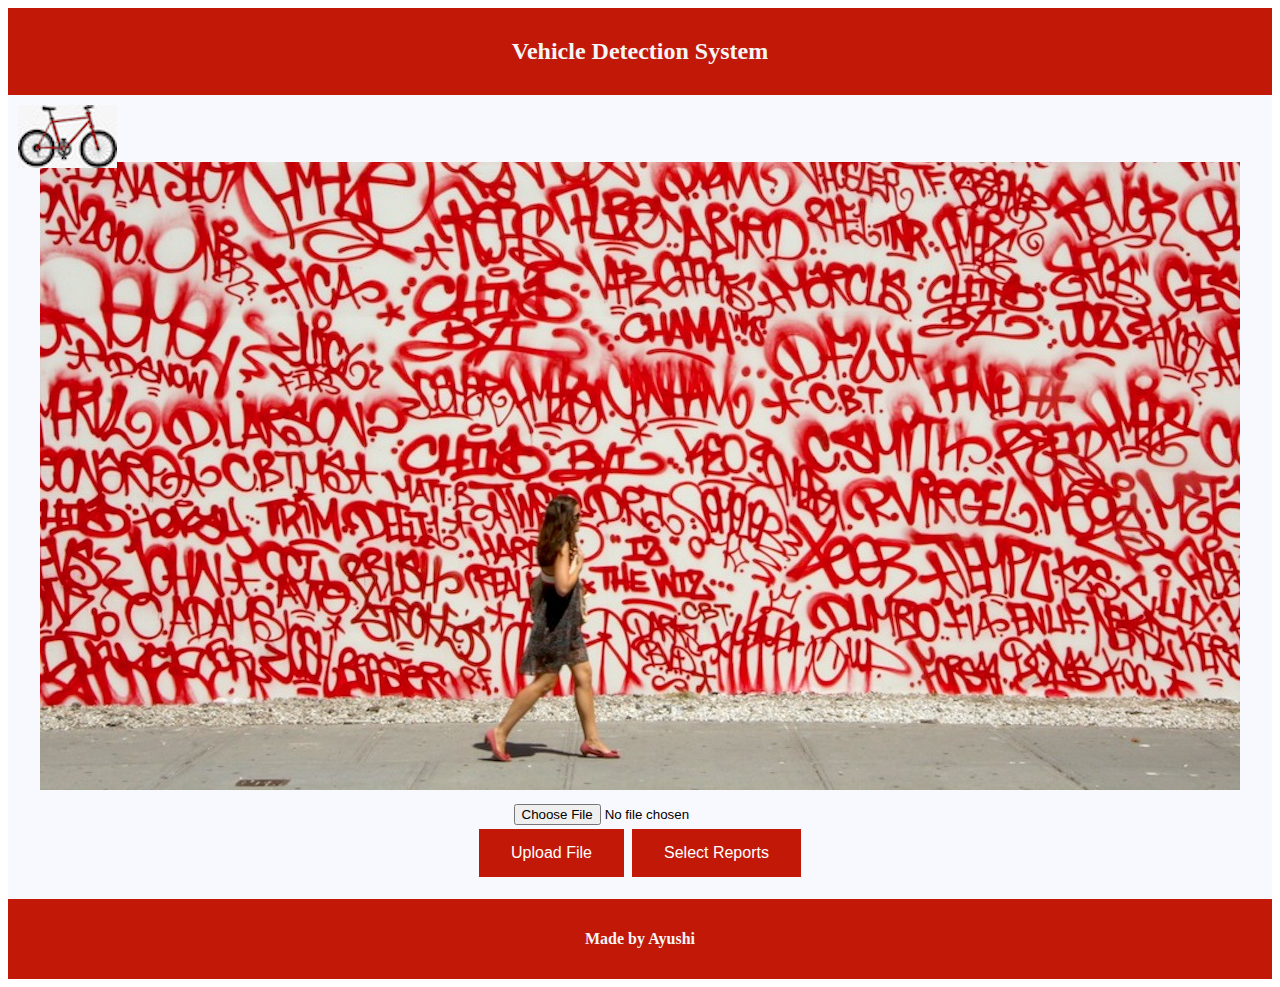
<file: target/classes/static/index.html>
<!DOCTYPE HTML>
<html>
<head>
    <title>Vehicle Detection System</title>
    <link rel="stylesheet" href="styles.css">
    <meta http-equiv="Content-Type" content="text/html; charset=UTF-8" />
</head>
<body>
<div id="header">
    <h2>Vehicle Detection System</h2>
</div>
<div id="container">
    <div id="animated_div">
        <img src = "bike.jpg" alt="bike.jpg"/>
    </div>
    <div>
    <center>
        <img src="graffiti.jpg" alt="graffiti.jpg" id="imgBackground"/>
        <div id="subContainer">
        <form>
            <input type="file" id="file" accept=".xml"/>
        </form>
        <button class="button" id="fileUpload" onclick="uploadFile();">Upload File</button>
        <button class="button" id="selectReports" onclick="fetchFile();">Select Reports</button>
    </div>
    </center>
    </div>
</div>
<script src="https://ajax.googleapis.com/ajax/libs/jquery/3.3.1/jquery.min.js"></script>
<script type="text/javascript" src="main.js"></script>
<div id="footer">
    <h4>Made by Ayushi</h4>
</div>
</body>
</html>
</file>
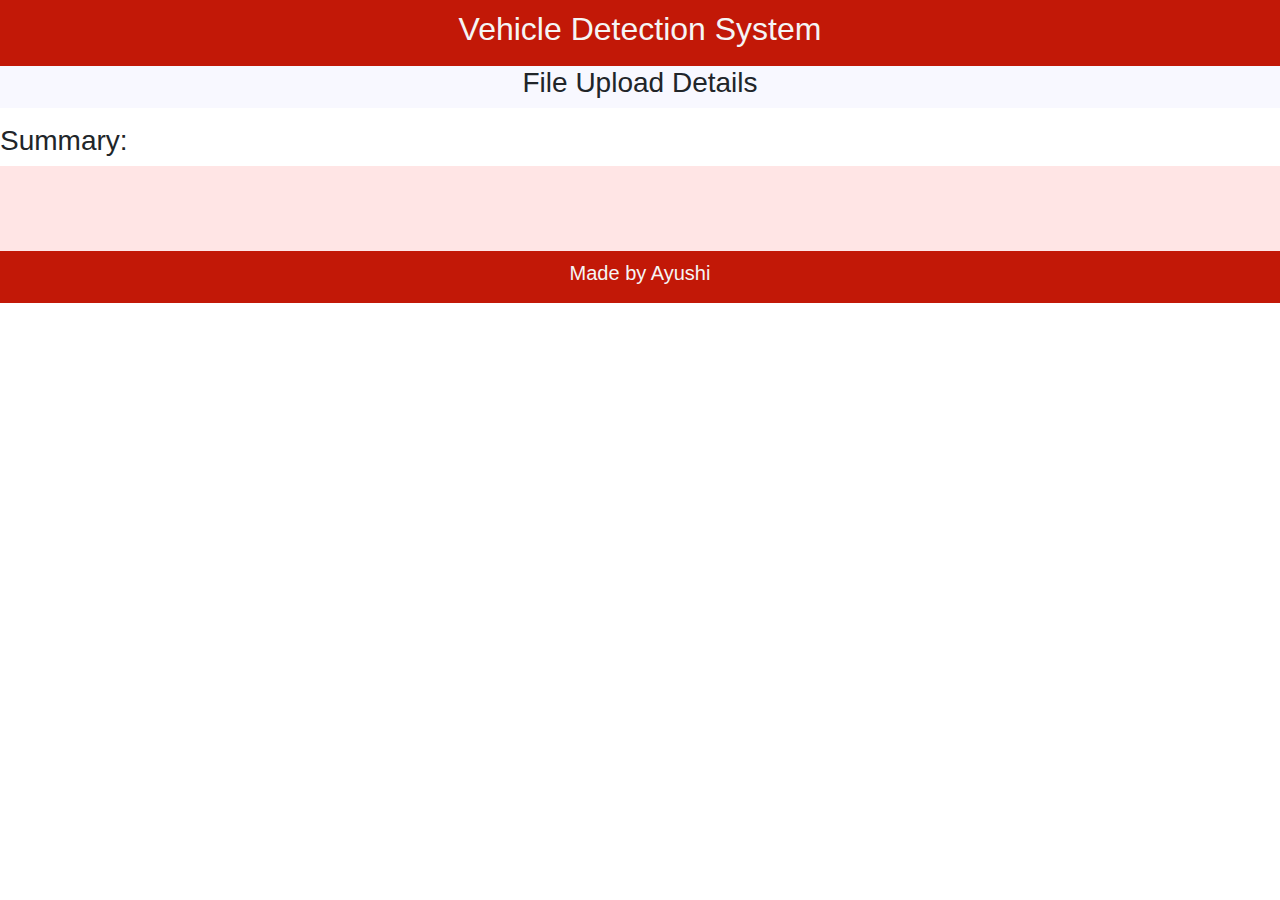
<file: target/classes/static/DetailsPage.html>
<!DOCTYPE HTML>
<html>
<head>
    <title>Vehicle Detection System</title>
    <link rel="stylesheet" href="styles.css">
    <link rel="stylesheet" href="https://maxcdn.bootstrapcdn.com/bootstrap/4.2.1/css/bootstrap.min.css">
    <script src="https://ajax.googleapis.com/ajax/libs/jquery/3.3.1/jquery.min.js"></script>
    <script src="https://cdnjs.cloudflare.com/ajax/libs/popper.js/1.14.6/umd/popper.min.js"></script>
    <script src="https://maxcdn.bootstrapcdn.com/bootstrap/4.2.1/js/bootstrap.min.js"></script>
    <script type="text/javascript" src="main.js"></script>
    <script src="labelNames.jsonp"></script>
    <meta http-equiv="Content-Type" content="text/html; charset=UTF-8" />
</head>
<body onload = "addTableValues()">
<div id="header">
    <h2>Vehicle Detection System</h2>
</div>
<div id="container">
    <center>
        <h3>File Upload Details</h3>
        <table class="table table-dark table-hover">
            <thead><tr id="tHead"></tr></thead>
            <tbody id="tBody"></tbody>
        </table>
    </center>
</div>
<h3>Summary:</h3>
<div id="summary">
</div>
<div id="myModal" class="modal">
<div class="modal-content" id="modalContent">
    <span class="close">&times;</span>
</div>
</div>
<script src="https://ajax.googleapis.com/ajax/libs/jquery/3.3.1/jquery.min.js"></script>
<div id="footer">
    <h5>Made by Ayushi</h5>
</div>
</body>
</html>
</file>
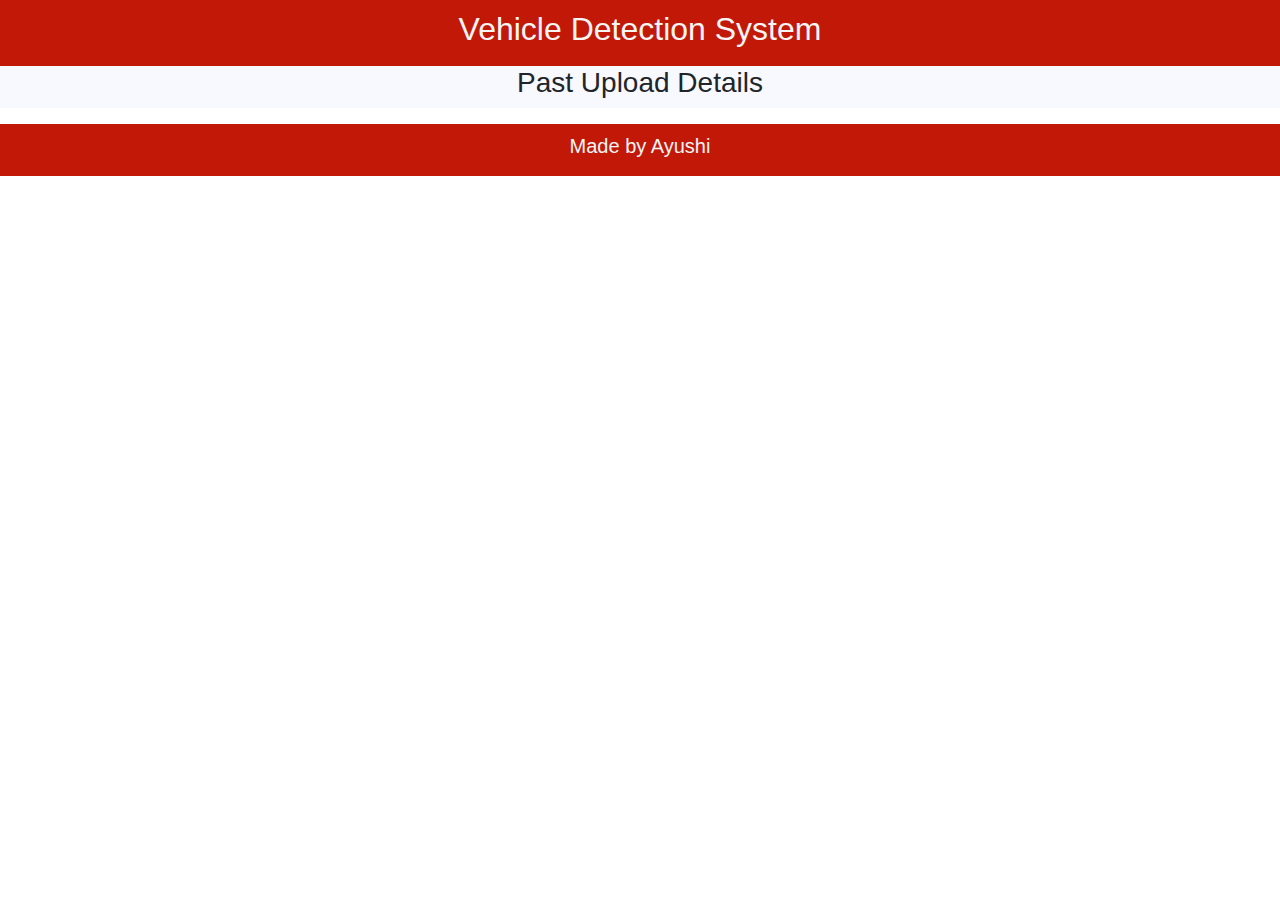
<file: target/classes/static/HistoryPage.html>
<!DOCTYPE HTML>
<html>
<head>
    <title>Vehicle Detection System</title>
    <link rel="stylesheet" href="styles.css">
    <link rel="stylesheet" href="https://maxcdn.bootstrapcdn.com/bootstrap/4.2.1/css/bootstrap.min.css">
    <script src="https://ajax.googleapis.com/ajax/libs/jquery/3.3.1/jquery.min.js"></script>
    <script src="https://cdnjs.cloudflare.com/ajax/libs/popper.js/1.14.6/umd/popper.min.js"></script>
    <script src="https://maxcdn.bootstrapcdn.com/bootstrap/4.2.1/js/bootstrap.min.js"></script>
    <script type="text/javascript" src="main.js"></script>
    <script src="labelNames.jsonp"></script>
    <meta http-equiv="Content-Type" content="text/html; charset=UTF-8" />
</head>
<body onload="addPastHistoryValues()">
<div id="header">
    <h2>Vehicle Detection System</h2>
</div>
<div id="container">
    <center>
        <h3>Past Upload Details</h3>
        <table class="table table-dark table-hover">
            <thead><tr id="tHead"></tr></thead>
            <tbody id="tBody"></tbody>
        </table>
    </center>
</div>
<script src="https://ajax.googleapis.com/ajax/libs/jquery/3.3.1/jquery.min.js"></script>
<div id="footer">
    <h5>Made by Ayushi</h5>
</div>
</body>
</html>
</file>
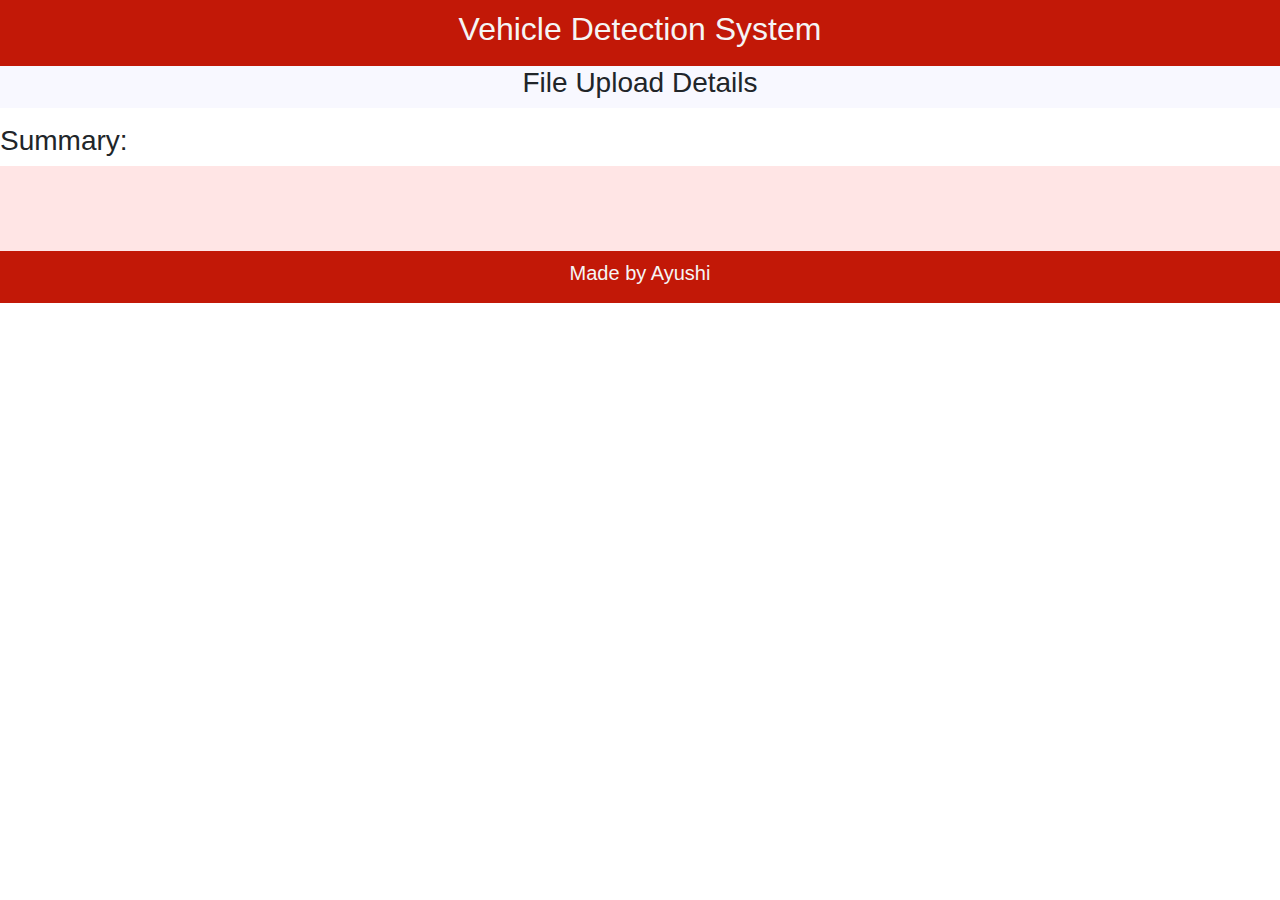
<file: target/classes/static/PastDataDetails.html>
<!DOCTYPE HTML>
<html>
<head>
    <title>Vehicle Detection System</title>
    <link rel="stylesheet" href="styles.css">
    <link rel="stylesheet" href="https://maxcdn.bootstrapcdn.com/bootstrap/4.2.1/css/bootstrap.min.css">
    <script src="https://ajax.googleapis.com/ajax/libs/jquery/3.3.1/jquery.min.js"></script>
    <script src="https://cdnjs.cloudflare.com/ajax/libs/popper.js/1.14.6/umd/popper.min.js"></script>
    <script src="https://maxcdn.bootstrapcdn.com/bootstrap/4.2.1/js/bootstrap.min.js"></script>
    <script type="text/javascript" src="main.js"></script>
    <script src="labelNames.jsonp"></script>
    <meta http-equiv="Content-Type" content="text/html; charset=UTF-8" />
</head>
<body onload = "addHistoryDetails()">
<div id="header">
    <h2>Vehicle Detection System</h2>
</div>
<div id="container">
    <center>
        <h3>File Upload Details</h3>
        <table class="table table-dark table-hover">
            <thead><tr id="tHead"></tr></thead>
            <tbody id="tBody"></tbody>
        </table>
    </center>
</div>
<h3>Summary:</h3>
<div id="summary">
</div>
<div id="myModal" class="modal">
    <div class="modal-content" id="modalContent">
        <span class="close">&times;</span>
    </div>
</div>
<script src="https://ajax.googleapis.com/ajax/libs/jquery/3.3.1/jquery.min.js"></script>
<div id="footer">
    <h5>Made by Ayushi</h5>
</div>
</body>
</html>
</file>
<file: target/classes/static/styles.css>
#animated_div {
width:70px;
height:47px;
color: #ffffff;
position: relative;
font-weight:bold;
font-size:20px;
padding:10px;
animation:animated_div 5s infinite;
-moz-animation:animated_div 5s infinite;
-webkit-animation:animated_div 5s infinite;
-o-animation:animated_div 5s infinite;
border-radius:5px;
-webkit-border-radius:5px;
}

@keyframes animated_div
{
0% {transform: rotate(0deg);left:0px;}
25% {transform: rotate(20deg);left:0px;}
50% {transform: rotate(0deg);left:92%;}
55% {transform: rotate(0deg);left:92%;}
70% {transform: rotate(0deg);left:92%;}
100% {transform: rotate(-360deg);left:0px;}
}

@-webkit-keyframes animated_div
{
0% {-webkit-transform: rotate(0deg);left:0px;}
25% {-webkit-transform: rotate(20deg);left:0px;}
50% {-webkit-transform: rotate(0deg);left:92%;}
55% {-webkit-transform: rotate(0deg);left:92%;}
70% {-webkit-transform: rotate(0deg);left:92%;}
100% {-webkit-transform: rotate(-360deg);left:0px;}
}

@-moz-keyframes animated_div
{
0%  {-moz-transform: rotate(0deg);left:0px;}
25% {-moz-transform: rotate(20deg);left:0px;}
50%  {-moz-transform: rotate(0deg);left:92%;}
55%  {-moz-transform: rotate(0deg);left:92%;}
70%  {-moz-transform: rotate(0deg);left:92%;}
100% {-moz-transform: rotate(-360deg);left:0px;}
}

@-o-keyframes animated_div
{
0% {transform: rotate(0deg);left:0px;}
25% {transform: rotate(20deg);left:0px;}
50%  {transform: rotate(0deg);left:92%;}
55%  {transform: rotate(0deg);left:92%;}
70%  {transform: rotate(0deg);left:92%;}
100% {transform: rotate(-360deg);left:0px;}
}

#header, #footer{
    background: #C21807;
    color: #f5f5f5;
    height:20%;
    text-align: center;
    font-weight:bold;
    padding:10px;
}

#container{
    background: #f8f8ff;
    height: 500 px;
}

#subContainer{
    height: 85px;
    width: 350px;
    padding: 10px 32px;
}

#imgBackground{
    background-size: cover;
}

.button {
  background-color: #C21807;
  border: none;
  color: white;
  padding: 15px 32px;
  text-align: center;
  text-decoration: none;
  display: inline-block;
  font-size: 16px;
  margin: 4px 2px;
  cursor: pointer;
  -webkit-transition-duration: 0.4s; /* Safari */
  transition-duration: 0.4s;
}

.button:hover {
  box-shadow: 0 12px 16px 0 rgba(0,0,0,0.24),0 17px 50px 0 rgba(0,0,0,0.19);
  font-weight:bold;
}

#summary{
    height: 85px;
    padding: 10px 32px;
    background: #FFE5E5;
}

.modal {
  display: none; /* Hidden by default */
  position: fixed; /* Stay in place */
  z-index: 1; /* Sit on top */
  padding-top: 100px; /* Location of the box */
  left: 0;
  top: 0;
  width: 75%; /* Full width */
  height: 80vh; /* 80% height */
  overflow: auto; /* Enable scroll if needed */
  background-color: rgb(0,0,0); /* Fallback color */
  background-color: rgba(0,0,0,0.4); /* Black w/ opacity */
  display: flex;
  justify-content: center;
  justify-self: center;
  align-items: center;
}

/* Modal Content */
.modal-content {
  margin: auto;
  padding: 20px;
  border: 1px solid #888;
  width: 75%;
  height: 650px;
  position: relative;
  border-radius: .3rem;
  overflow: scroll;
}

#modalContent{
  background-color: #FFE5E5;
  width: 75%;
  height: 650px;
}

/* The Close Button */
.close {
  color: #aaaaaa;
  float: right;
  font-size: 28px;
  font-weight: bold;
}

.close:hover,
.close:focus {
  color: #000;
  text-decoration: none;
  cursor: pointer;
}
</file>
